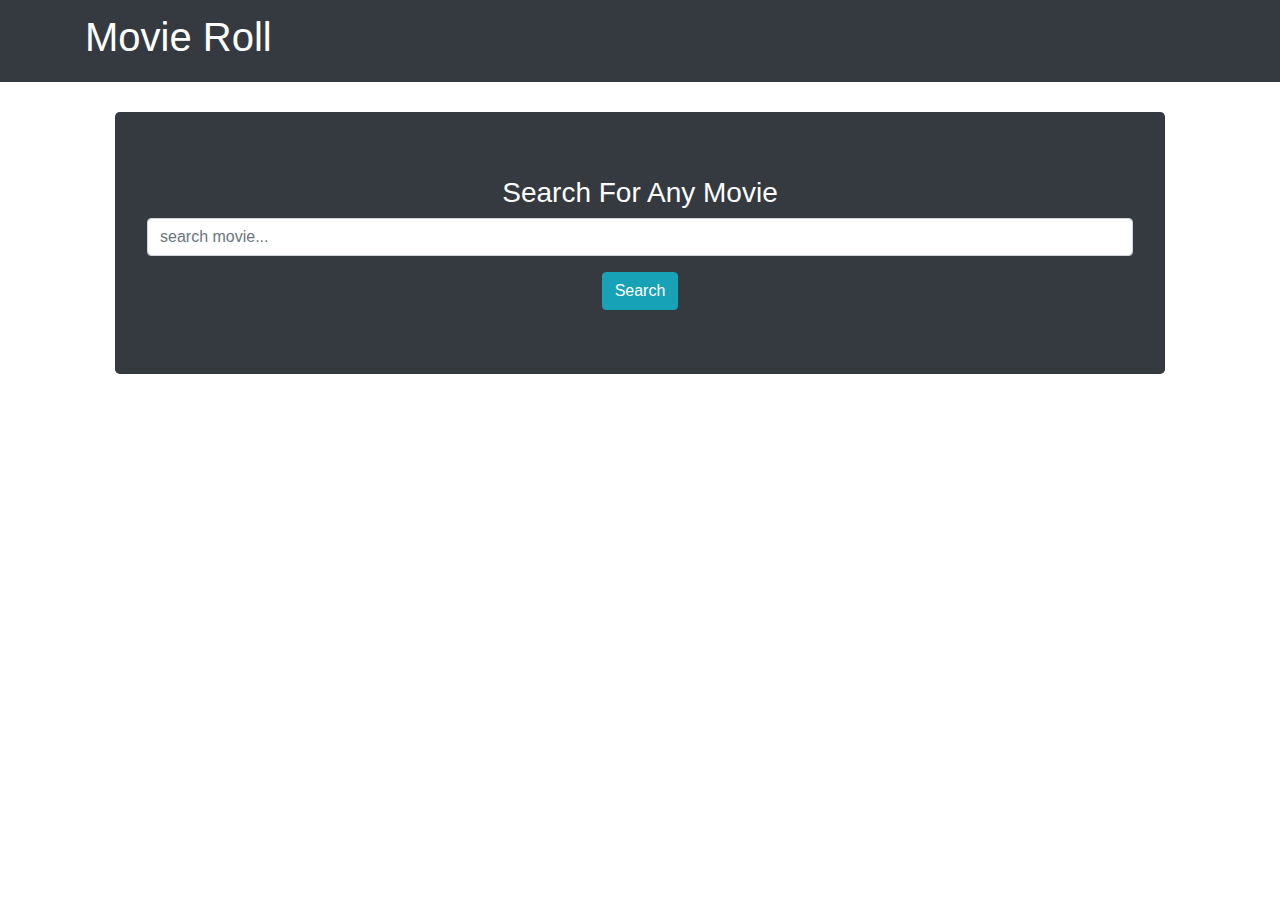
<file: index.html>
<!DOCTYPE html>
<html lang="en">
<head>
  <meta charset="UTF-8">
  <meta name="viewport" content="width=device-width, initial-scale=1.0">
  <meta http-equiv="X-UA-Compatible" content="ie=edge">
  <link rel="stylesheet" href="https://use.fontawesome.com/releases/v5.5.0/css/all.css" integrity="sha384-B4dIYHKNBt8Bc12p+WXckhzcICo0wtJAoU8YZTY5qE0Id1GSseTk6S+L3BlXeVIU" crossorigin="anonymous">
  <link rel="stylesheet" href="https://maxcdn.bootstrapcdn.com/bootstrap/4.0.0/css/bootstrap.min.css" integrity="sha384-Gn5384xqQ1aoWXA+058RXPxPg6fy4IWvTNh0E263XmFcJlSAwiGgFAW/dAiS6JXm" crossorigin="anonymous">
  <link rel="stylesheet" href="movie.css">
  <link rel="shortcut icon" type="image/png" href="favicon.png"/>
  <title>Movie Search</title>
</head>
<body>

  <!-- Navbar -->

  <nav class="navbar navbar-dark bg-dark">
    <div class="container">
      <div class="navbar-header">
        <a class="navbar-brand" href="index.html"><h1>Movie Roll</h1></a>
      </div>
    </div>
  </nav>

  <!-- Search Section -->

  <div class="container">
    <div class="jumbotron">
      <h3 class="text-center">Search For Any Movie</h3>
      <form id="movie-form" >
          <input class="form-control" type="text" name="search_movie" id="movie-title" placeholder="search movie...">
          <button type="submit" class="btn btn-info mt-3">Search <i class="fas fa-search"></i></button>
      </form>
    </div>
  </div>

  <!-- Filmbox Section -->

  <div class="container">
    <div class="row" id="movies">
    </div>
  </div>


   <!-- Pagination -->
  <div class="container">
   <ul id="page" class="pagination justify-content-center">
      <li id="first" class="page-item"><a id="firstPage" class="page-link" href="#" > First page </a></li>
      <li id="prev" class="page-item"><a id="prev-link" class="page-link" href="#" > Prev </a></li>
      <li class="page-item"><a id="pageSpan" class="page-link text-primary"></a></li>
      <li id="next" class="page-item"><a id="next-link" class="page-link" href="#" >Next </a></li>
      <li id="last" class="page-item"><a id="lastPage" class="page-link" href="#" >Last page </a></li> 
   </ul>
  </div>


  <!-- JS files -->

  <script src="https://code.jquery.com/jquery-3.2.1.slim.min.js" integrity="sha384-KJ3o2DKtIkvYIK3UENzmM7KCkRr/rE9/Qpg6aAZGJwFDMVNA/GpGFF93hXpG5KkN" crossorigin="anonymous"></script>
  <script src="https://cdnjs.cloudflare.com/ajax/libs/popper.js/1.12.9/umd/popper.min.js" integrity="sha384-ApNbgh9B+Y1QKtv3Rn7W3mgPxhU9K/ScQsAP7hUibX39j7fakFPskvXusvfa0b4Q" crossorigin="anonymous"></script>
  <script src="https://maxcdn.bootstrapcdn.com/bootstrap/4.0.0/js/bootstrap.min.js" integrity="sha384-JZR6Spejh4U02d8jOt6vLEHfe/JQGiRRSQQxSfFWpi1MquVdAyjUar5+76PVCmYl" crossorigin="anonymous"></script>
  <script src="app.js"></script>
</body>
</html>
</file>
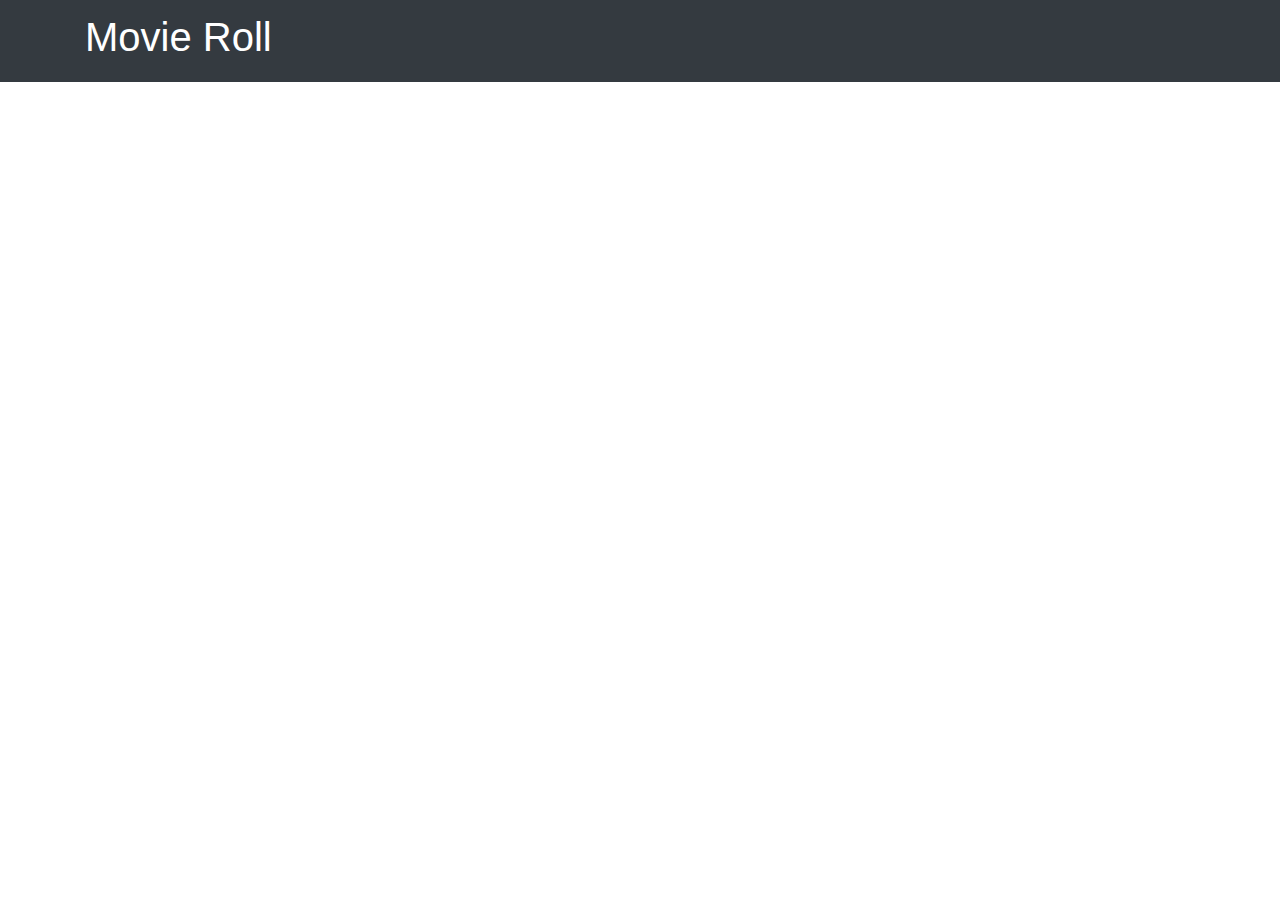
<file: movie.html>
<!DOCTYPE html>
<html lang="en">
<head>
  <meta charset="UTF-8">
  <meta name="viewport" content="width=device-width, initial-scale=1.0">
  <meta http-equiv="X-UA-Compatible" content="ie=edge">
  <link rel="stylesheet" href="https://maxcdn.bootstrapcdn.com/bootstrap/4.0.0/css/bootstrap.min.css" integrity="sha384-Gn5384xqQ1aoWXA+058RXPxPg6fy4IWvTNh0E263XmFcJlSAwiGgFAW/dAiS6JXm" crossorigin="anonymous">
  <link rel="stylesheet" href="movie.css">
  <link rel="shortcut icon" type="image/png" href="favicon.png"/>
  <title>Movie Search</title>
</head>
<body>

  <!-- Navbar -->

  <nav class="navbar navbar-dark bg-dark">
    <div class="container">
      <div class="navbar-header">
        <a class="navbar-brand" href="index.html"><h1>Movie Roll</h1></a>
      </div>
    </div>
  </nav>

  <!-- Movie info -->

  <div class="container">
    <div id="movies" class="well"></div>
  </div>


  <script src="https://code.jquery.com/jquery-3.2.1.slim.min.js" integrity="sha384-KJ3o2DKtIkvYIK3UENzmM7KCkRr/rE9/Qpg6aAZGJwFDMVNA/GpGFF93hXpG5KkN" crossorigin="anonymous"></script>
  <script src="https://cdnjs.cloudflare.com/ajax/libs/popper.js/1.12.9/umd/popper.min.js" integrity="sha384-ApNbgh9B+Y1QKtv3Rn7W3mgPxhU9K/ScQsAP7hUibX39j7fakFPskvXusvfa0b4Q" crossorigin="anonymous"></script>
  <script src="https://maxcdn.bootstrapcdn.com/bootstrap/4.0.0/js/bootstrap.min.js" integrity="sha384-JZR6Spejh4U02d8jOt6vLEHfe/JQGiRRSQQxSfFWpi1MquVdAyjUar5+76PVCmYl" crossorigin="anonymous"></script>
  <script src="app.js"></script>
  <script>
    getMovie();
  </script>
</body>
</html>
</file>
<file: movie.css>
* {
  box-sizing: border-box;
}
.jumbotron{
  background-color: #343A40;
  color: white;
  margin: 30px;
  text-align: center;
}
.well{
  margin: 10px;
}

.boxShadow{
  box-shadow: 0 5px 6px 0 rgba(0, 0, 0, .3);
  position: relative;
}

.pagination{
 display: none;
}

#detailsBtn{
  position: absolute;
  color:white;
  background-color: black;
  left: 50%;
  transform: translateX(-50%);
  bottom: 0px;
  width: 100%;
  padding: 10px 0px;
  margin: 0px;
  text-decoration: none;
}

#detailsBtn:hover{
  background-color: #5e5e5e;
}

#movies .col-md-3 img{
  height: 400px;
}

#movies .col-md-3 .well{
  height: 500px;
}

#movies img, #movie img{
  width: 100%;
}



@media(min-width: 960px){
  #movies .col-md-3 .well{
    height: 400px;
    border: 1px solid rgb(204, 204, 204);
    margin-bottom: 30px;
  }

  #movies .col-md-3 img{
    height: 300px;
  }
}

@media (min-width: 767px) and (max-width: 992px){
  #movies .col-md-3 .well{
    height: 250px;
  }
  #movies .col-md-3 img{
    height: 150px;
     
  }

}
</file>
